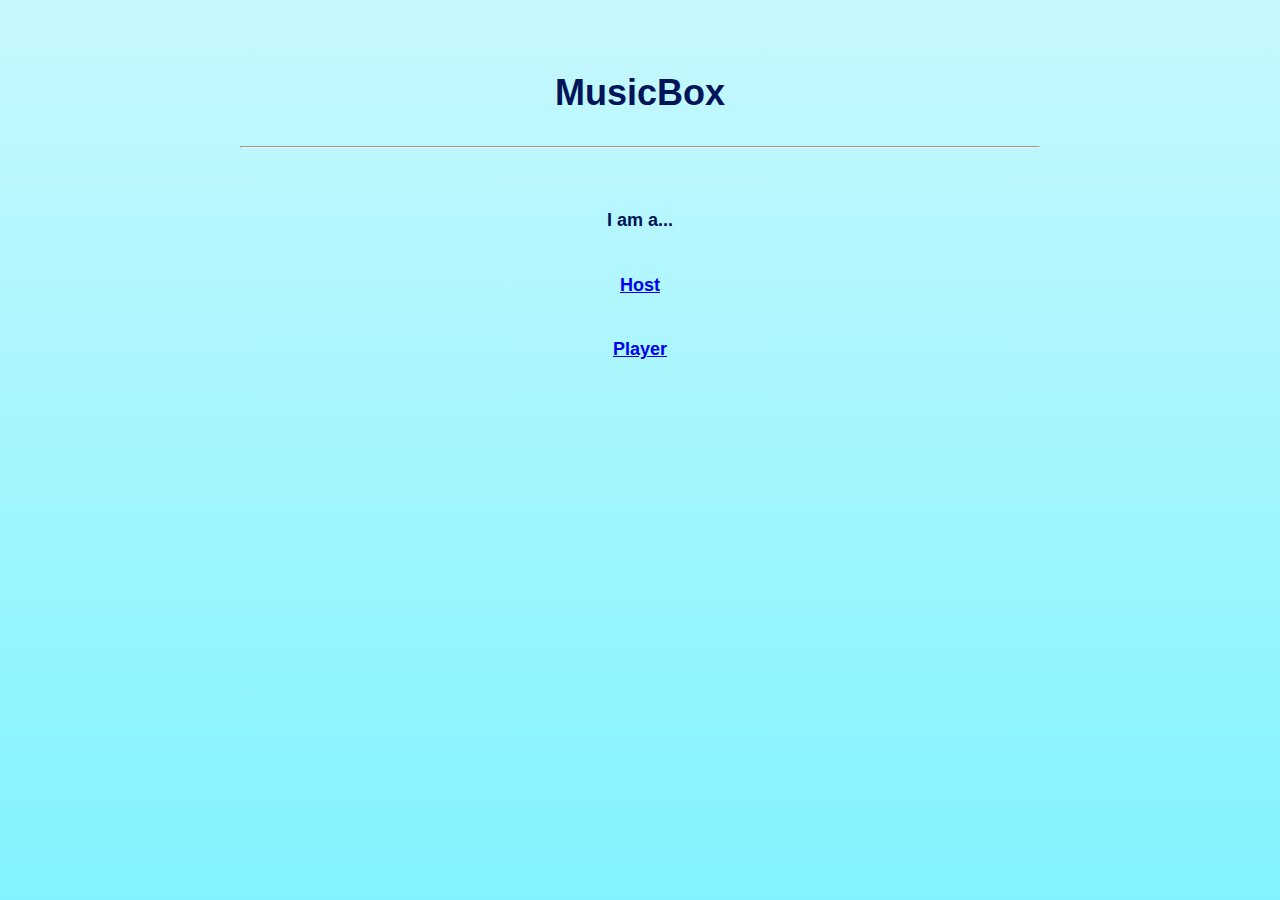
<file: index.html>
<!DOCTYPE html>
<html lang="en">
  <head>
    <title>MusicBox</title>
    <meta charset="UTF-8">
    <meta name="viewport" content="width=device-width, initial-scale=1">
    <link rel="stylesheet" href="./css/stylesheet.css">
  </head>

  <body style="
    margin: auto;
    padding: 40px;
    max-width: 800px;
    ">
    <header>
      <h1>MusicBox</h1>
      <hr>
    </header>
    <main>
      <p>I am a...</p>

      <p><a href="./host.html">Host</a></p>

      <p><a href="./player.html">Player</a></p>
  </body>
</html>
</file>
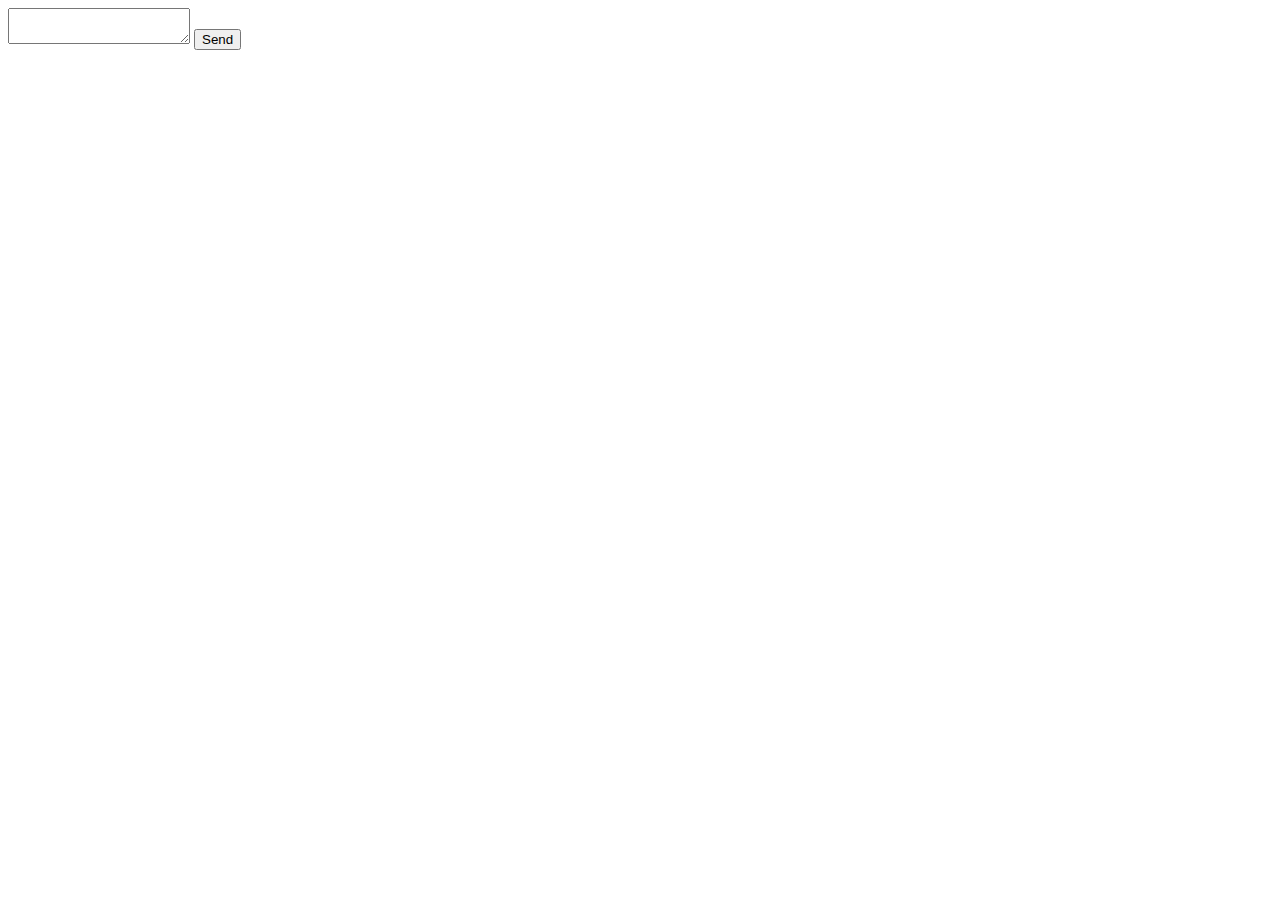
<file: client/index.html>
<!DOCTYPE html>
<html lang="en">
  <head>
    <title>Chatbot</title>
  </head>
  <body>
    <form id="chatBox">
      <textarea></textarea>
      <input type="submit" value="Send" />
    </form>
    <script src="main.js" type="module"></script>
  </body>
</html>
</file>
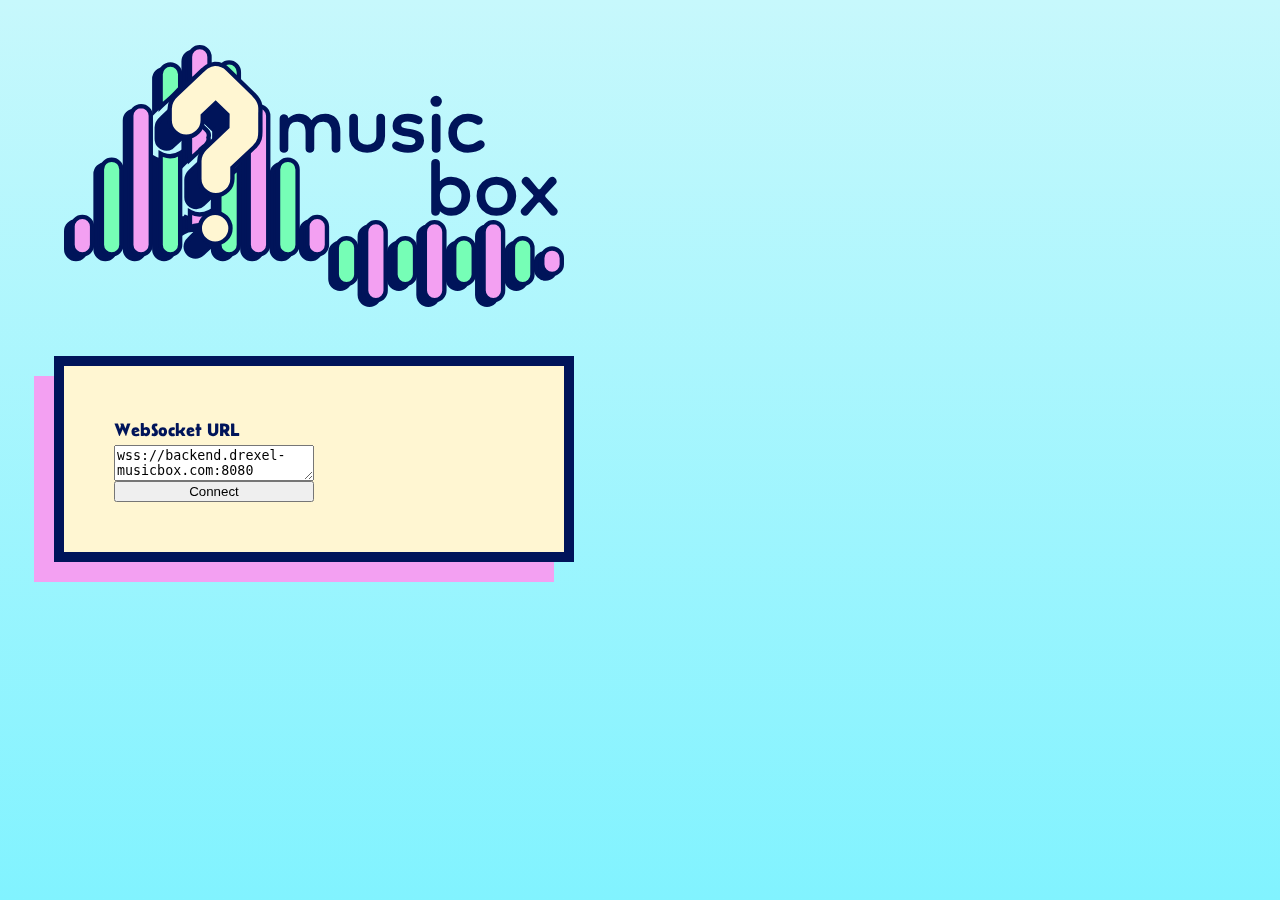
<file: host.html>
<!DOCTYPE html>
<html lang="en">
  <head>
    <title>MusicBox</title>
    <meta charset="UTF-8">
    <meta name="viewport" content="width=device-width, initial-scale=1">

    <link rel="preconnect" href="https://fonts.googleapis.com">
    <link rel="preconnect" href="https://fonts.gstatic.com" crossorigin>
    <link href="https://fonts.googleapis.com/css2?family=Belanosima:wght@400;600;700&display=swap" rel="stylesheet">
    <link rel="stylesheet" href="./css/stylesheet.css">

    <script type="module" src="./src/socket.js"></script>
    <script type="module" src="./src/state.js"></script>

    <script type="module" src="./src/host/model.js"></script>
    <script type="module" src="./src/host/view.js"></script>
  </head>

  <body>
    <div class="twocol">
      <div class="leftcol">
        <header>
          <img src="./img/logo.svg" width="100%"/>
        </header>

        <main style="display:flex; position: relative;">
          <div class="box" style="width: 80%;">

            <!-- Connection form -->
            <div id="div-connect" style="display: none;">
              <form id="connectform" style="width: 200px;">
                <label for="ws-host">WebSocket URL</label>
                <textarea id="connectform-hostinput" name="ws-host">wss://backend.drexel-musicbox.com:8080</textarea>
                <input type="submit" value="Connect"></input>
              </form>
            </div>

            <!-- Lobby -->
            <div id="div-lobby" style="display: none;">
              <div style="display: flex; flex-direction: column; align-items: center; margin-bottom: 40px;">
                <p>Join using the code</p>
                <h1 id="lobby-codetext" style="text-align: center; font-size: 8rem; margin: 0;"></h1>
                <button id="lobby-startbtn" style="width: 100px;">Start Game</button>
                <select name="dataset" id="lobby-datasetselect">
                  <option value="musicCaps1.csv">Dataset 1</option>
                  <option value="musicCaps2.csv">Dataset 2</option>
                  <option value="manuallySelected.csv">Dataset 3</option>
                  <option value="filtered1.csv">Dataset 4</option>
                  <option value="filtered2.csv">Dataset 5</option>
                  <option value="unfiltered.csv">Dataset 6</option>
                </select>
                <div>
                  <input type="number" id="lobby-nroundsinput" name="nrounds" value="5" min="0" max="10" style="width:40px;"> Rounds
                </div>
                <div>
                  <input type="checkbox" id="lobby-tutorialinput" name="tutorial"> Play tutorial?
                </div>
              </div>
              To start, there must be at least three players, and all players must be ready.
            </div>

            <!-- Game Start -->
            <div id="div-gamestart" style="display: none; width: 100%;">
              <div style="display: flex; flex-direction: column; align-items: center; margin-bottom: 40px;">
                <p>Welcome to MusicBox. This game tests how well you can describe music. A short demo round will play.</p>
                <!-- <button id="gamestart-skipbtn" style="width: 100px;">Skip</button> -->
              </div>
            </div>

            <!-- Fake Round Start -->
            <div id="div-fakeroundstart" style="display: none; width: 100%;">
              <div style="display: flex; flex-direction: column; align-items: center; margin-bottom: 40px;">
                <p>You will be presented with a short clip of music to listen to</p>
              </div>
            </div>

            <!-- Fake Round Collect -->
            <div id="div-fakeroundcollect" style="display: none; width: 100%;">
              <div style="display: flex; flex-direction: column; align-items: center; margin-bottom: 40px;">
                <p>Then, you'll write what you think the music sounded like. More points the better the description is!</p>
              </div>
            </div>

            <!-- Fake Round End -->
            <div id="div-fakeroundend" style="display: none; width: 100%;">
              <div style="display: flex; flex-direction: column; align-items: center; margin-bottom: 40px;">
                <p>Then we'll see how everyones answers matches up. The more you can read each other's minds, the better.</p>
                <!--               
                  <ul>
                    <li>- Similarity with other players answers </li>
                    <li>- How meaningful your answer is </li>
                    <li>- Matching words </li>
                    <li>- Length </li>
                  </ul>
                -->
                <p>Your score will appear on the bottom of your card, but remember, having a similar answer with someone gives you <i>both</i> a better score!</p>
              </div>
            </div>

            <!-- Fake Round End 2 -->
            <div id="div-fakeroundend2" style="display: none; width: 100%;">
              <div style="display: flex; flex-direction: column; align-items: center; margin-bottom: 40px;">
                <p>That's all. Your cumulative score is tracked between rounds next to your name. Try to get the highest score!</p>
              </div>
            </div>

            <!-- Round Start -->
            <div id="div-roundstart" style="display: none; width: 100%;">
              <div style="display: flex; flex-direction: column; align-items: center; margin-bottom: 40px;">
                <h2 id="roundstart-roundnumtext"></h2>
                <p>Listen carefully</p>
              </div>
            </div>

            <!-- Round Collect -->
            <div id="div-roundcollect" style="display: none; width: 100%;">
              <div style="display: flex; flex-direction: column; align-items: center; margin-bottom: 40px;">
                <p>Enter your answers now!</p>
              </div>

              <div id="roundcollect-playerlist">
              </div>
            </div>

            <!-- Round End -->
            <div id="div-roundend" style="display: none; width: 100%;">
              <div style="display: flex; flex-direction: column; align-items: center; margin-bottom: 40px;">
                <p>Here is how everyone answered, and their current scores</p>
              </div>

              <div id="roundend-playerlist">
              </div>
            </div>

            <!-- Game End -->
            <div id="div-gameend" style="display: none; width: 100%;">
              <div style="display: flex; flex-direction: column; align-items: center; margin-bottom: 40px;">
                <p>Thanks for playing!</p>
                <button id="gameend-restartbtn" style="width: 100px;">Another Game</button>
              </div>

              <div id="gameend-playerlist">
              </div>
            </div>

            <div id="rankdiv">
            </div>

            <!-- Hidden video player -->
            <div style="display: none;">
              <div id="videoplayer"></div>
              <script src="./src/videoplayer.js"></script>
            </div>

            <script type="module" src="./src/host/main.js"></script>
          </div>
        </main>
      </div>

      <div class="rightcol">
        <div id="playerdiv" style="width:100%; height:100%; display:flex; flex-direction: column;">
          <div id="playerlist" class="playerlist" style="flex-basis: 100%"></div>
        </div>
      </div>
    </div>
  </body>
</html>
</file>
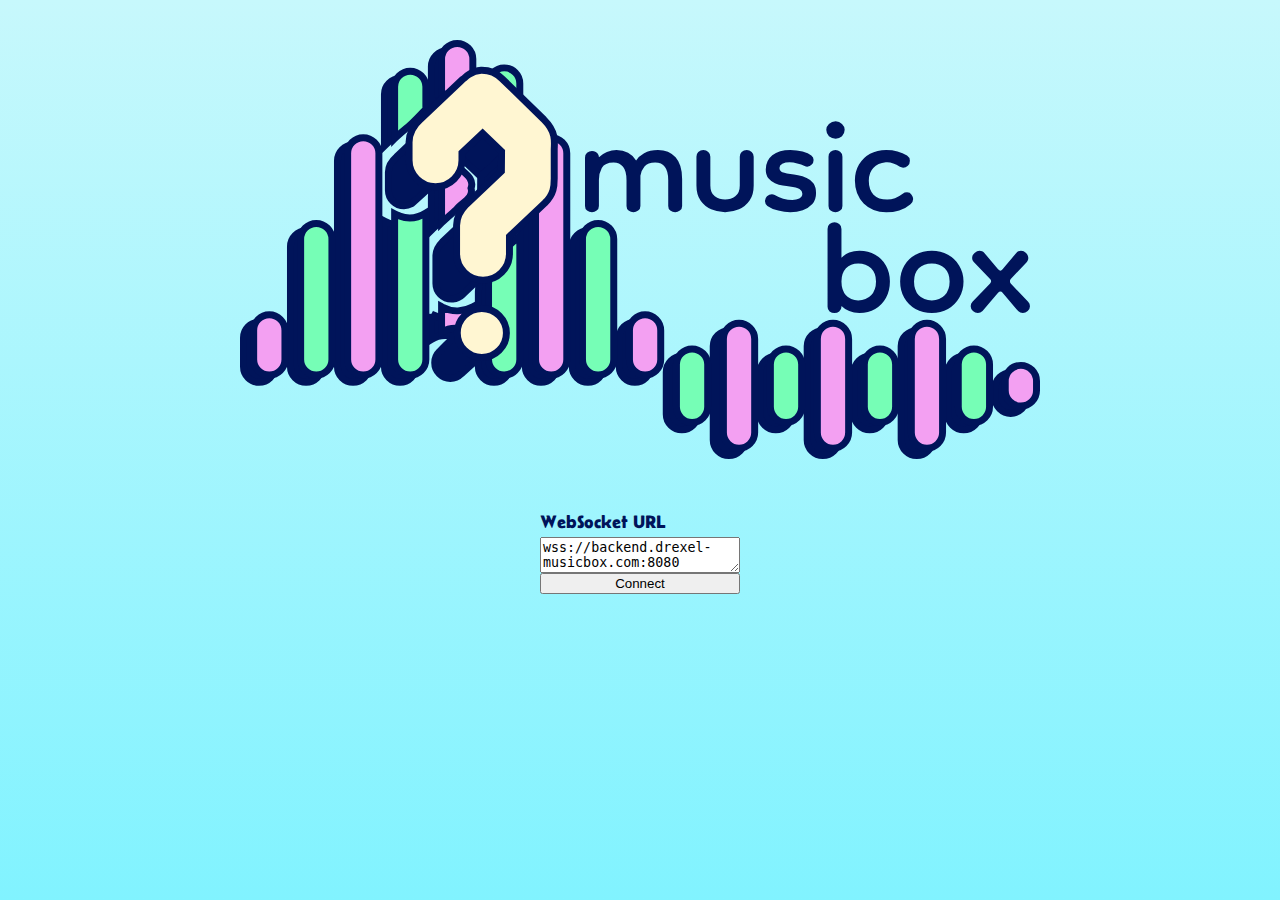
<file: player.html>
<!DOCTYPE html>
<html lang="en">
  <head>
    <title>MusicBox</title>
    <meta charset="UTF-8">
    <meta name="viewport" content="width=device-width, initial-scale=1">

    <link rel="preconnect" href="https://fonts.googleapis.com">
    <link rel="preconnect" href="https://fonts.gstatic.com" crossorigin>
    <link href="https://fonts.googleapis.com/css2?family=Belanosima:wght@400;600;700&display=swap" rel="stylesheet">
    <link rel="stylesheet" href="./css/stylesheet.css">

    <script type="module" src="./src/socket.js"></script>
    <script type="module" src="./src/state.js"></script>

    <script type="module" src="./src/player/model.js"></script>
    <script type="module" src="./src/player/view.js"></script>
  </head>

  <body style="
    margin: auto;
    padding: 40px;
    max-width: 800px;
    ">
    <header>
      <img src="./img/logo.svg" width="100%"/>
    </header>
    <main>

      <!-- Connection form -->
      <div id="div-connect" style="display: none;">
        <form id="connectform" style="width: 200px;">
          <label for="ws-host">WebSocket URL</label>
          <textarea name="ws-host">wss://backend.drexel-musicbox.com:8080</textarea>
          <input type="submit" value="Connect"></input>
        </form>
      </div>

      <!-- Join form -->
      <div id="div-join" style="display: none;">
        <form id="joinform" style="width: 200px;">
          <label for="code">Enter room code</label>
          <textarea id="join-codeinput" name="code" placeholder="Code, e.g BRKJ"></textarea>
          <label for="name">Enter your name</label>
          <textarea id="join-nameinput" name="name" placeholder="Name, e.g Sam"></textarea>
          <input type="submit" value="Join"></input>
        </form>
      </div>

      <!-- Lobby -->
      <div id="div-lobby" style="display: none;">
        <div style="display: flex; justify-content: center; align-items: center; gap: 20px;">
          <h2 id="lobby-nametext" style="text-align: center;"></h1>
          <input type="color" id="lobby-colorinput"/>
        </div>
        I am ready <input type="checkbox" id="lobby-readyinput" />
      </div>

      <!-- Game Start -->
      <div id="div-gamestart" style="display: none;">
        <div style="display: flex; flex-direction: column; align-items: center; margin-bottom: 40px;">
          <p>Pay attention to the instructions on screen</p>
        </div>
      </div>

      <!-- Round Start/Collect -->
      <div id="div-roundstart" style="display: none;">
        <div style="display: flex; flex-direction: column; align-items: center; margin-bottom: 40px;">
          <form id="answerform" style="width: 400px;">
            <textarea id="answerinput" name="answer" placeholder="Answer, e.g "></textarea>
            <input id="answersubmit" type="submit" value="Submit"></input>
          </form>
          <div id="roundcollect-postsubmit" style="display: none;"> 
            <p>You've submitted your answer!</p>
          </div>
        </div>
      </div>

      <!-- Round End -->
      <div id="div-roundend" style="display: none;">
        <div style="display: flex; flex-direction: column; align-items: center; margin-bottom: 40px;">
          <p>See how everyone else answered</p>
        </div>
      </div>

      <!-- Game End -->
      <div id="div-gameend" style="display: none;">
        <div style="display: flex; flex-direction: column; align-items: center; margin-bottom: 40px;">
          <p>Thanks for playing!</p>
        </div>
      </div>

      <script type="module" src="./src/player/main.js"></script>
    </main>
  </body>
</html>
</file>
<file: css/stylesheet.css>
:root {
height:100%;
  background: linear-gradient(#c7f8fc, #81f3ff);
  --main-bg-color: #FFF6D2;
  --body-bg: #C7F8FC;
  --main-fg-color: #00145A;
  --secondary-1: #F3A0F2;
  --secondary-2: #76FEB6;
  --shadow: #2B334F;
}

.belanosima-regular {
  font-family: "Belanosima", sans-serif;
  font-weight: 400;
  font-style: normal;
}

.belanosima-semibold {
  font-family: "Belanosima", sans-serif;
  font-weight: 600;
  font-style: normal;
}

.belanosima-bold {
  font-family: "Belanosima", sans-serif;
  font-weight: 700;
  font-style: normal;
}

body {
  line-height: 1.6;
  font-family: "Belanosima", sans-serif;
  font-weight: 600;
  font-size: 18px; 

  color: var(--main-fg-color);
  margin: 0px;
  padding: 0px;
}

header {
    margin-bottom: 40px;
    text-align: center;
}

main {
    display: flex;
    flex-direction: column;
    align-items: center;
    justify-content: center;
}

form {
  display: flex;
  flex-direction: column;
}

#div-players {
  display: flex;
}

.twocol {
  position: fixed;
  width: 100%;
  height: 100%;

  width: 90vw;
  height: 90vh;

  top: 5vh;
  bottom: 5vh;
  left: 5vw;
  right: 5vw;

  display: flex;
  flex-direction: row;

  gap: 80px;
}

.leftcol {
  flex: 0 0 500px;
}

.rightcol {
  flex-basis: 100%;
}

.progressbar {
  width: 90%;
  background-color: var(--main-fg-color);
  border: 10px solid var(--main-fg-color);
  height: 20px;
}

.progressbar div {
  background-color: var(--secondary-2);
  width: 100%;
  height: 100%;
  transition: all 300ms;
  transform-origin: left center;
}

.playerlist {
  display: grid;
  grid-template-columns: repeat(4, minmax(0, 1fr));
  grid-template-rows: repeat(2, minmax(0, 1fr));
  gap: 25px;
}

.emptycard {
    border: 10px solid var(--main-fg-color);
    transform: translate(-20px, 20px);
}

.playercard {
    transition: all 200ms;
    background-color: var(--main-bg-color);
    border: 10px solid var(--main-fg-color);
    box-shadow: -20px 20px var(--main-fg-color);
}
.playercard:nth-child(odd):hover {
    box-shadow: -25px 25px var(--secondary-2);
}
.playercard:nth-child(even):hover {
    box-shadow: -25px 25px var(--secondary-1);
}

.playercard:hover {
    border: 10px solid var(--main-fg-color) !important;
    transform: translate(5px, -5px);
}

.playerlist ul {
  font-size: small;
}

.box {
    border: 10px solid var(--main-fg-color);
    background-color: var(--main-bg-color);
    box-shadow: -20px 20px var(--secondary-1);
    padding: 10%;
    transition: all 200ms;
}

.code {

}
</file>
